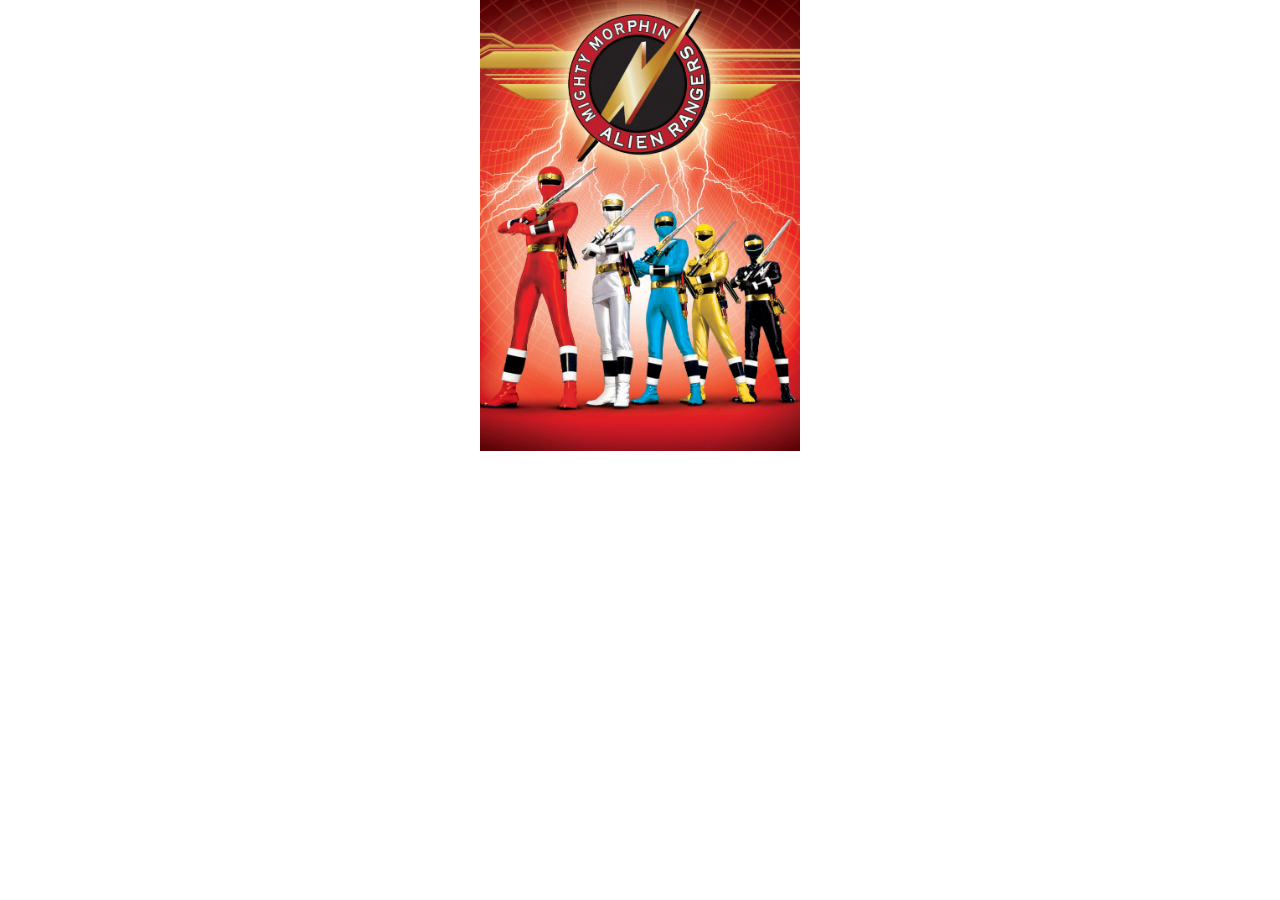
<file: Class21_Challenges_and_Practice/alien-rangers-review/index.html>
<!DOCTYPE html>
<html lang="en">
	<head>
    	<meta charset="utf-8">
    	<meta name="description" content="This is where your description goes">
    	<meta name="keywords" content="one, two, three">

		<title>Title in the tab</title>

		<!-- external CSS link -->
		<link rel="stylesheet" href="css/normalize.css">
		<link rel="stylesheet" href="css/style.css">
	</head>
	<body>
		<img src="img/alien-rangers.jpg" alt="Power Rangers Alien Rangers">

		<script type="text/javascript" src="js/main.js"></script>
	</body>
</html>
</file>
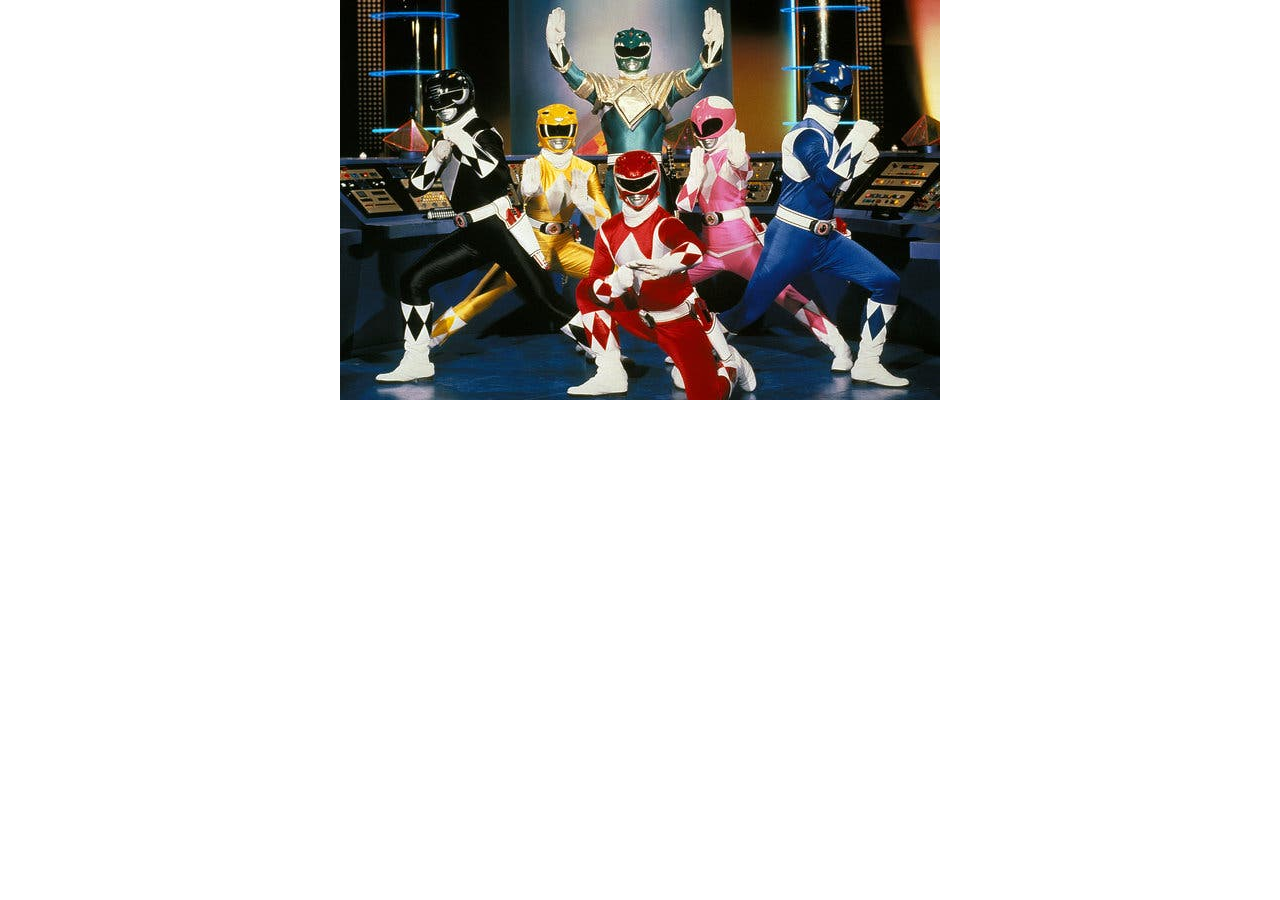
<file: Class21_Challenges_and_Practice/mighty-morphin-review/index.html>
<!DOCTYPE html>
<html lang="en">
	<head>
    	<meta charset="utf-8">
    	<meta name="description" content="This is where your description goes">
    	<meta name="keywords" content="one, two, three">

		<title>Title in the tab</title>

		<!-- external CSS link -->
		<link rel="stylesheet" href="css/normalize.css">
		<link rel="stylesheet" href="css/style.css">
	</head>
	<body>
		<img src="img/mighty-morphin.jpg" alt="Mighty Morphin Power Rangers">

		<script type="text/javascript" src="js/main.js"></script>
	</body>
</html>
</file>
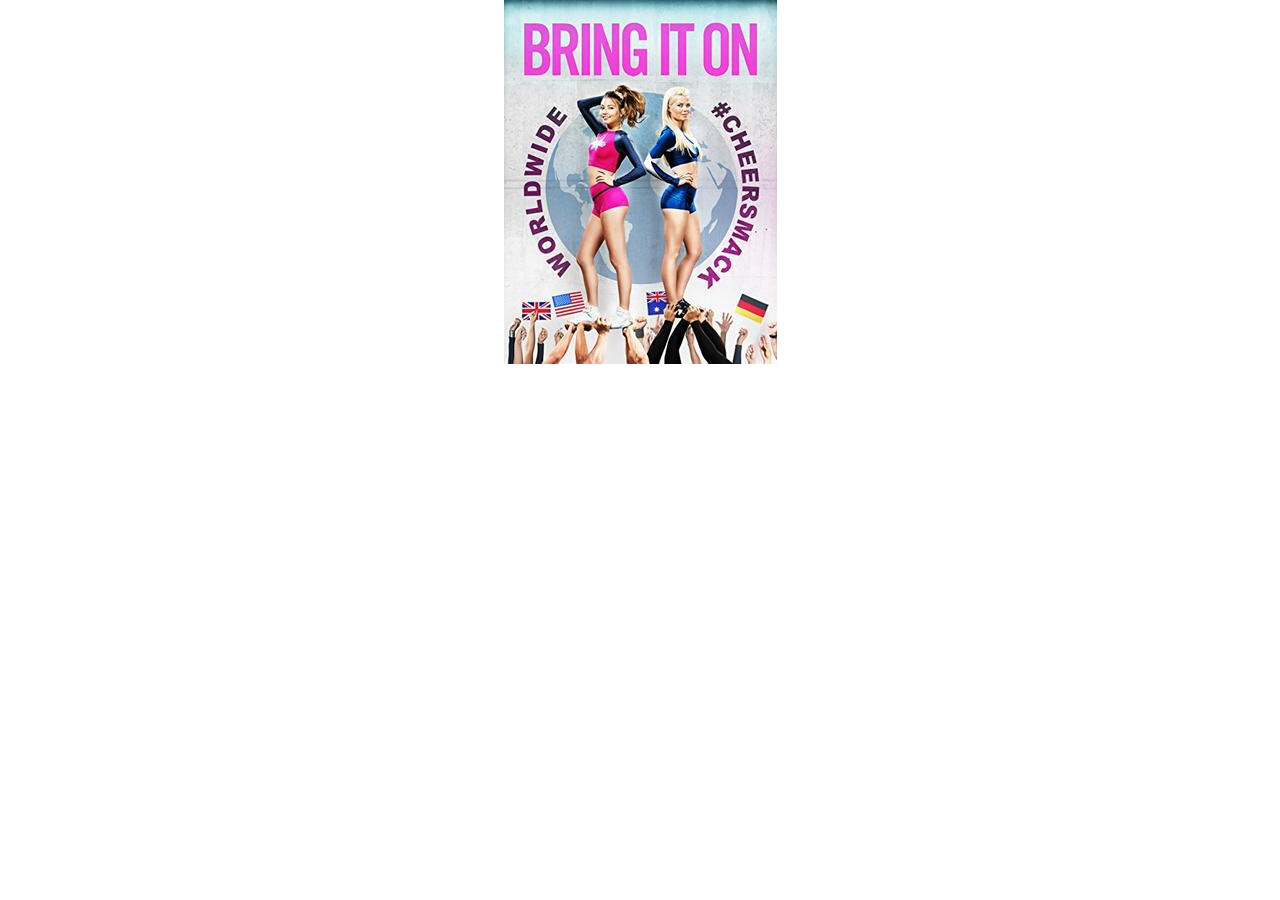
<file: Class21_Challenges_and_Practice/objects-street-fighter/index.html>
<!DOCTYPE html>
<html lang="en">
	<head>
    	<meta charset="utf-8">
    	<meta name="description" content="This is where your description goes">
    	<meta name="keywords" content="one, two, three">

		<title>Title in the tab</title>

		<!-- external CSS link -->
		<link rel="stylesheet" href="css/normalize.css">
		<link rel="stylesheet" href="css/style.css">
	</head>
	<body>
		<img src="img/worldwide-cheersmack.jpg" alt="Bring It On Worldwide Cheersmack DVD Cover">

		<h2></h2>

		<script type="text/javascript" src="js/main.js"></script>
	</body>
</html>
</file>
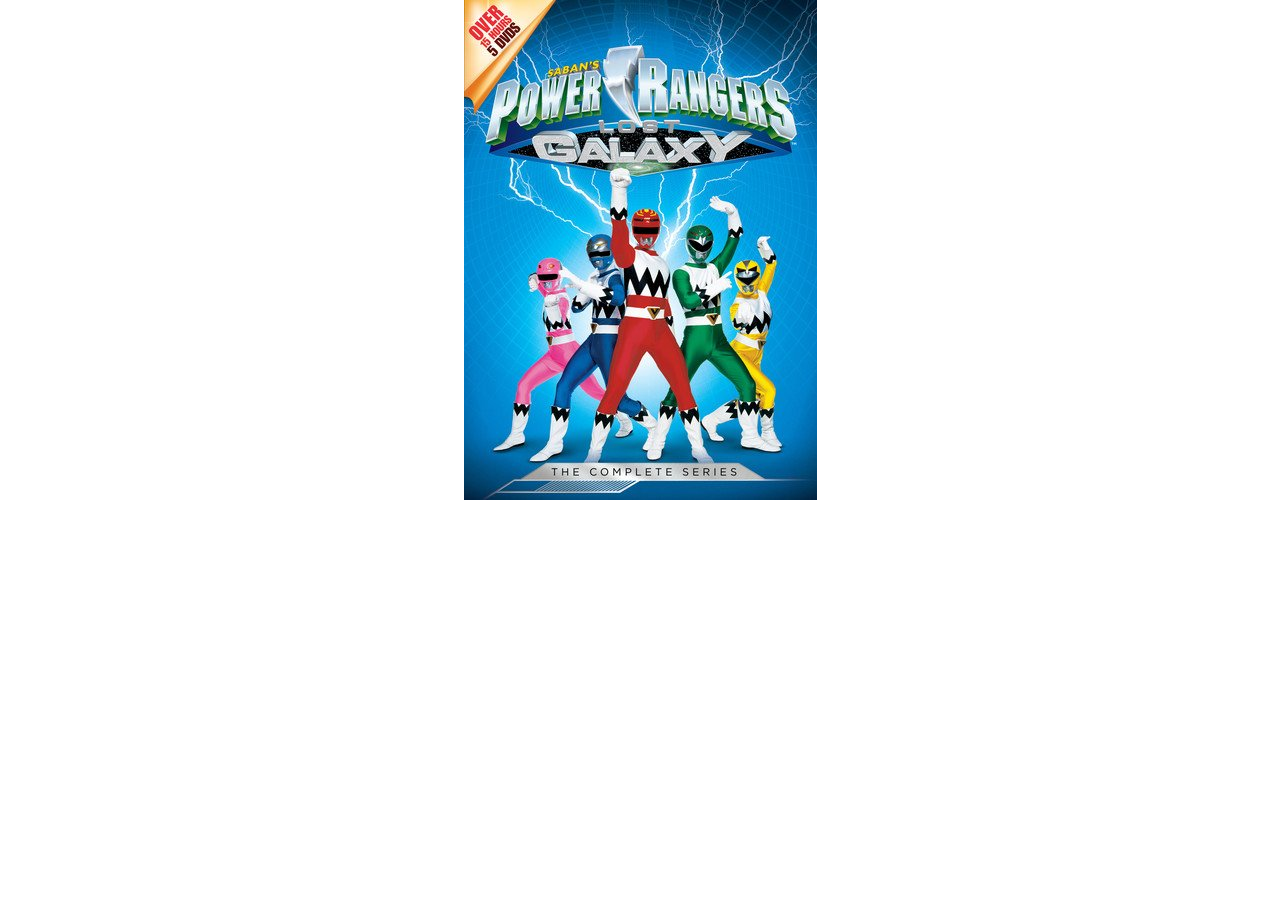
<file: Class22_Challenges_and_Practice/objects-lost-galaxy/index.html>
<!DOCTYPE html>
<html lang="en">
	<head>
    	<meta charset="utf-8">
    	<meta name="description" content="This is where your description goes">
    	<meta name="keywords" content="one, two, three">

		<title>Title in the tab</title>

		<!-- external CSS link -->
		<link rel="stylesheet" href="css/normalize.css">
		<link rel="stylesheet" href="css/style.css">
	</head>
	<body>
		<img src="img/lost-galaxy.jpg" alt="Power Rangers Lost Galaxy">

		<h2></h2>

		<script type="text/javascript" src="js/main.js"></script>
	</body>
</html>
</file>
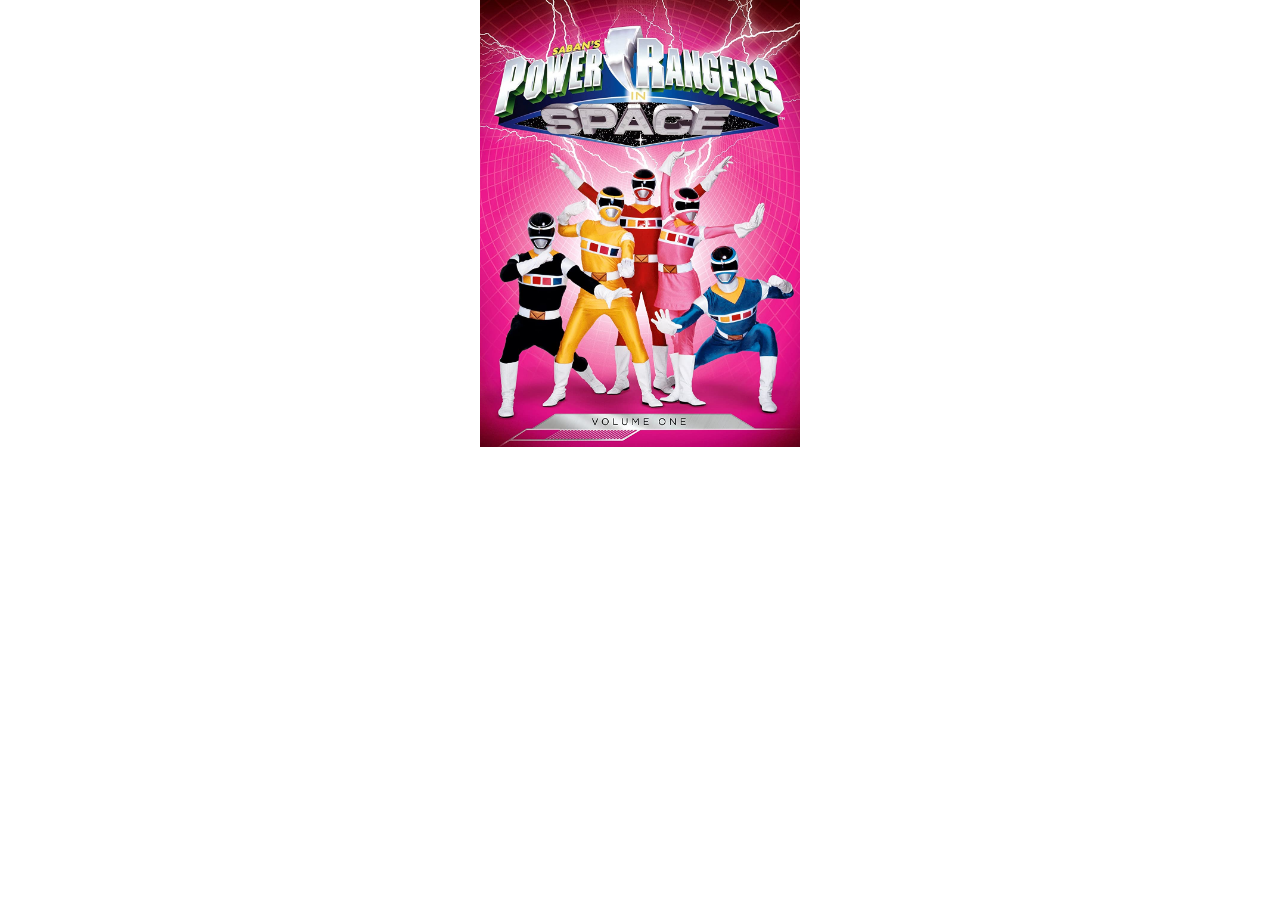
<file: Class22_Challenges_and_Practice/space-review/index.html>
<!DOCTYPE html>
<html lang="en">
	<head>
    	<meta charset="utf-8">
    	<meta name="description" content="This is where your description goes">
    	<meta name="keywords" content="one, two, three">

		<title>Title in the tab</title>

		<!-- external CSS link -->
		<link rel="stylesheet" href="css/normalize.css">
		<link rel="stylesheet" href="css/style.css">
	</head>
	<body>
		<img src="img/space.jpg" alt="Power Rangers Space">

		<script type="text/javascript" src="js/main.js"></script>
	</body>
</html>
</file>
<file: Class21_Challenges_and_Practice/alien-rangers-review/css/style.css>
/******************************************
/* CSS
/*******************************************/

/* Box Model Hack */
*{
  box-sizing: border-box;
}

/******************************************
/* LAYOUT
/*******************************************/
img{
  display: block;
  margin: 0 auto;
  width: 25%;
}


/******************************************
/* ADDITIONAL STYLES
/*******************************************/
</file>
<file: Class21_Challenges_and_Practice/mighty-morphin-review/css/style.css>
/******************************************
/* CSS
/*******************************************/

/* Box Model Hack */
*{
  box-sizing: border-box;
}

/******************************************
/* LAYOUT
/*******************************************/
img{
  display: block;
  margin: 0 auto;
}


/******************************************
/* ADDITIONAL STYLES
/*******************************************/
</file>
<file: Class21_Challenges_and_Practice/objects-street-fighter/css/style.css>
/******************************************
/* CSS
/*******************************************/

/* Box Model Hack */
*{
  box-sizing: border-box;
}

/******************************************
/* LAYOUT
/*******************************************/
img{
  display: block;
  margin: 0 auto;
}


/******************************************
/* ADDITIONAL STYLES
/*******************************************/
</file>
<file: Class22_Challenges_and_Practice/objects-lost-galaxy/css/style.css>
/******************************************
/* CSS
/*******************************************/

/* Box Model Hack */
*{
  box-sizing: border-box;
}

/******************************************
/* LAYOUT
/*******************************************/
img{
  display: block;
  margin: 0 auto;
}


/******************************************
/* ADDITIONAL STYLES
/*******************************************/
</file>
<file: Class22_Challenges_and_Practice/space-review/css/style.css>
/******************************************
/* CSS
/*******************************************/

/* Box Model Hack */
*{
  box-sizing: border-box;
}

/******************************************
/* LAYOUT
/*******************************************/
img{
  display: block;
  margin: 0 auto;
  width: 25%;
}


/******************************************
/* ADDITIONAL STYLES
/*******************************************/
</file>
